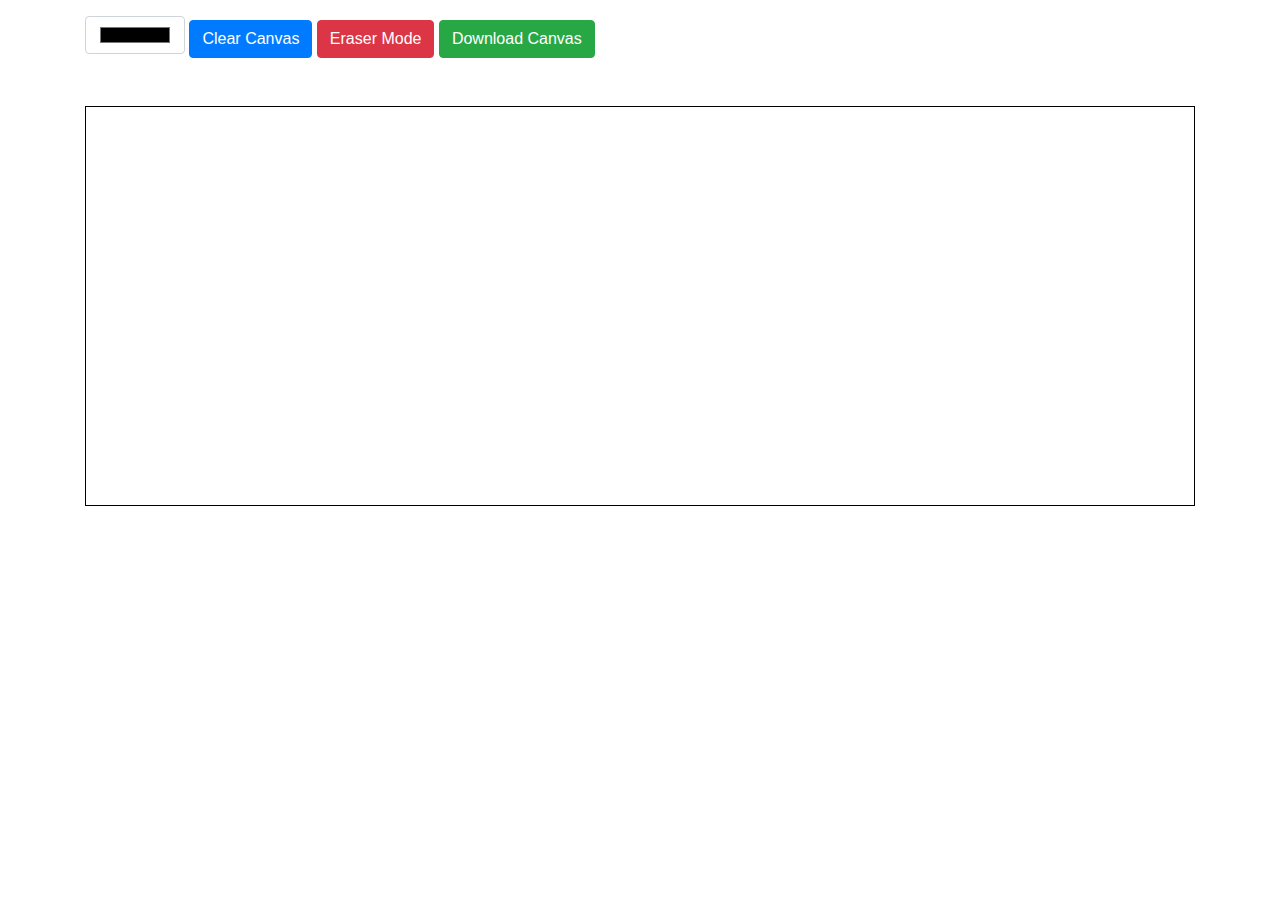
<file: 7658/edition.html>
<!DOCTYPE html>
<html lang="en">
<head>
    <meta charset="UTF-8">
    <meta name="viewport" content="width=device-width, initial-scale=1.0">
    <title>Draw and Erase Text on Canvas</title>
    <link rel="stylesheet" href="https://stackpath.bootstrapcdn.com/bootstrap/4.5.2/css/bootstrap.min.css">
    <style>
        canvas {
            width: 100%;
            height: 400px;
            border: 1px solid #000;
            cursor: crosshair; /* Default cursor */
        }
        
        .eraser {
            cursor: url('https://upload.wikimedia.org/wikipedia/commons/0/0a/Eraser_icon.png'), auto; /* Custom eraser cursor */
        }
    </style>
</head>
<body>
    <div class="container pt-2">
        <div class="mt-2 mb-5">
            <input type="color" id="colorPicker" value="#000000" class="form-control" style="width: 100px; display: inline-block;"/>
            <button class="btn btn-primary" id="clearCanvas">Clear Canvas</button>
            <button class="btn btn-danger" id="eraserMode">Eraser Mode</button>
            <button class="btn btn-success" id="downloadCanvas">Download Canvas</button>
        </div>
        
        <canvas id="mainCanvas"></canvas>
    </div>
    <script>
        const mainCanvas = document.getElementById('mainCanvas');
        const ctx = mainCanvas.getContext('2d');
        let drawing = false;
        let eraserMode = false;
        let currentColor = '#000000'; // Default color

        // Resize the canvas to fit the container
        function resizeCanvas() {
            mainCanvas.width = mainCanvas.offsetWidth;
            mainCanvas.height = mainCanvas.offsetHeight;
        }
        window.addEventListener('resize', resizeCanvas);
        resizeCanvas();

        // Function to get the mouse or touch position
        function getPosition(event) {
            const rect = mainCanvas.getBoundingClientRect();
            const x = (event.clientX || event.touches[0].clientX) - rect.left;
            const y = (event.clientY || event.touches[0].clientY) - rect.top;
            return { x, y };
        }

        // Start drawing or erasing when the mouse or touch is pressed
        function startDrawing(event) {
            drawing = true;
            const { x, y } = getPosition(event);
            ctx.beginPath();
            ctx.moveTo(x, y);
        }

        // Draw on the canvas or erase as the mouse moves or touch moves
        function draw(event) {
            if (drawing) {
                const { x, y } = getPosition(event);
                if (eraserMode) {
                    // Erase by clearing a small area
                    ctx.clearRect(x - 10, y - 10, 20, 20);
                } else {
                    // Set the stroke color and draw
                    ctx.strokeStyle = currentColor; // Use the selected color
                    ctx.lineWidth = 5; // Set a line width
                    ctx.lineTo(x, y);
                    ctx.stroke();
                }
            }
            event.preventDefault(); // Prevent scrolling when touching the canvas
        }

        // Stop drawing or erasing when the mouse is released or touch ends
        function stopDrawing() {
            drawing = false;
            ctx.closePath();
        }

        // Event listeners for mouse interactions
        mainCanvas.addEventListener('mousedown', startDrawing);
        mainCanvas.addEventListener('mousemove', draw);
        mainCanvas.addEventListener('mouseup', stopDrawing);

        // Event listeners for touch interactions
        mainCanvas.addEventListener('touchstart', (event) => {
            startDrawing(event);
        });
        mainCanvas.addEventListener('touchmove', (event) => {
            draw(event);
        });
        mainCanvas.addEventListener('touchend', stopDrawing);

        // Clear the entire canvas
        document.getElementById('clearCanvas').addEventListener('click', () => {
            ctx.clearRect(0, 0, mainCanvas.width, mainCanvas.height);
        });

        // Toggle eraser mode
        document.getElementById('eraserMode').addEventListener('click', () => {
            eraserMode = !eraserMode;
            mainCanvas.classList.toggle('eraser', eraserMode);
            document.getElementById('eraserMode').textContent = eraserMode ? 'Drawing Mode' : 'Eraser Mode';
        });

        // Change the current color when the color picker changes
        document.getElementById('colorPicker').addEventListener('input', (event) => {
            currentColor = event.target.value;
        });

        // Download the canvas as an image
        document.getElementById('downloadCanvas').addEventListener('click', () => {
            const link = document.createElement('a');
            link.download = 'canvas-drawing.png';
            link.href = mainCanvas.toDataURL('image/png');
            link.click();
        });
    </script>
</body>
</html>
</file>
